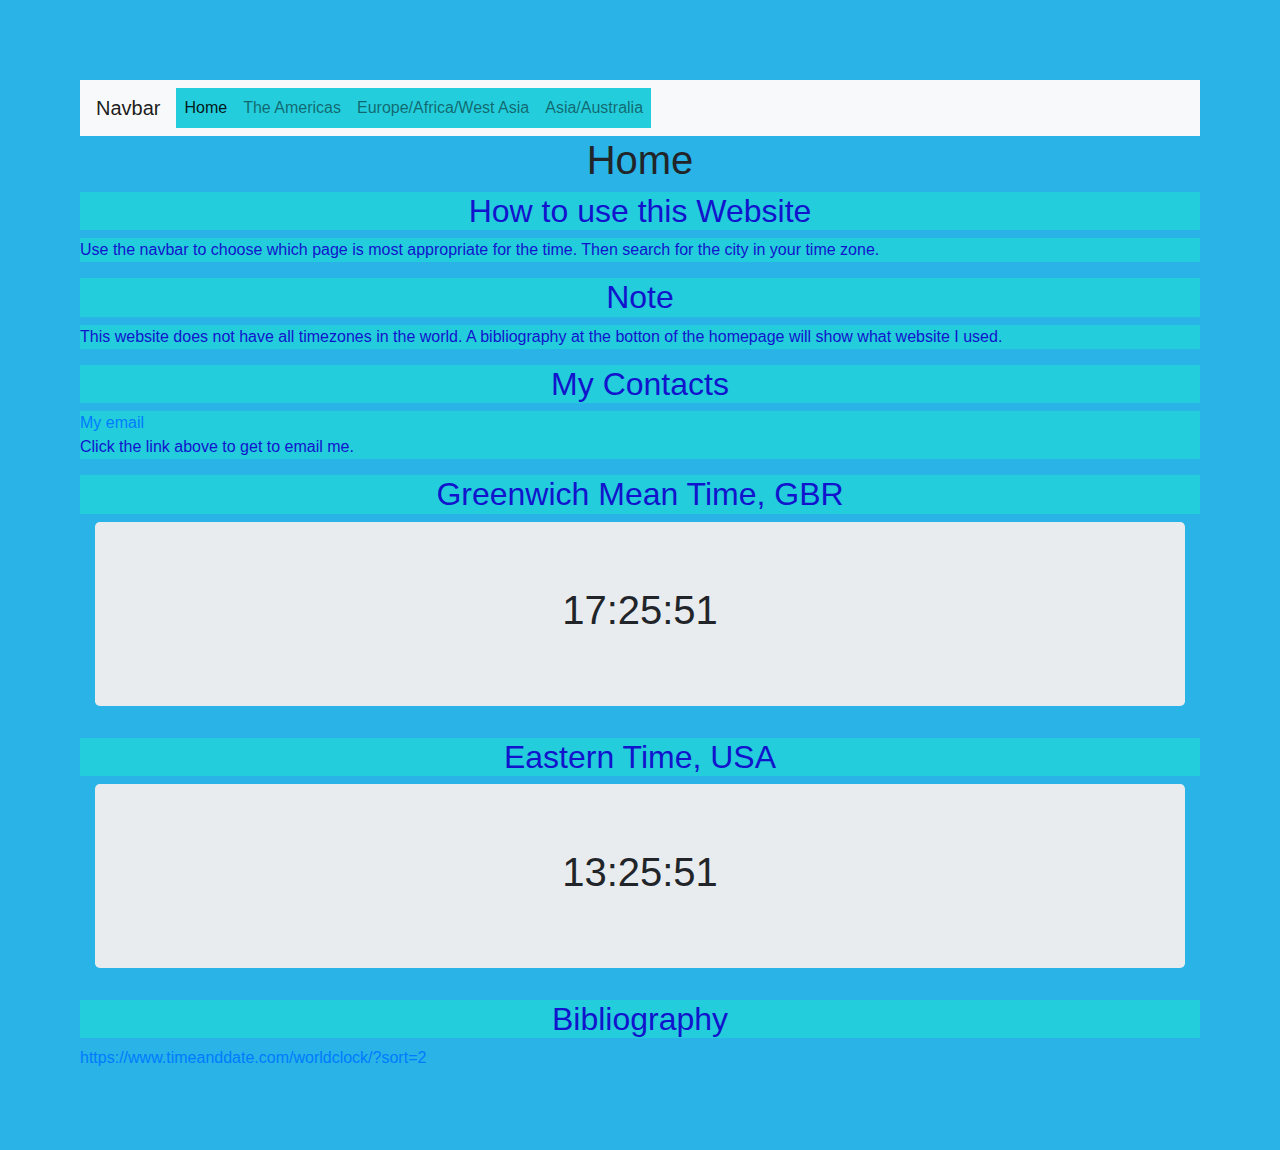
<file: index.html>
<!DOCTYPE html>
<html>
    <head>
        <meta name="viewport" content="width=device-width, initial-scale=1, shrink-to-fit=no">
        <link rel="stylesheet" href="https://maxcdn.bootstrapcdn.com/bootstrap/4.0.0/css/bootstrap.min.css" integrity="sha384-Gn5384xqQ1aoWXA+058RXPxPg6fy4IWvTNh0E263XmFcJlSAwiGgFAW/dAiS6JXm" crossorigin="anonymous">
        <title>World Clock</title>
        <script src="https://code.jquery.com/jquery-3.2.1.slim.min.js" integrity="sha384-KJ3o2DKtIkvYIK3UENzmM7KCkRr/rE9/Qpg6aAZGJwFDMVNA/GpGFF93hXpG5KkN" crossorigin="anonymous"></script>
        <script src="https://cdnjs.cloudflare.com/ajax/libs/popper.js/1.12.9/umd/popper.min.js" integrity="sha384-ApNbgh9B+Y1QKtv3Rn7W3mgPxhU9K/ScQsAP7hUibX39j7fakFPskvXusvfa0b4Q" crossorigin="anonymous"></script>
        <script src="https://maxcdn.bootstrapcdn.com/bootstrap/4.0.0/js/bootstrap.min.js" integrity="sha384-JZR6Spejh4U02d8jOt6vLEHfe/JQGiRRSQQxSfFWpi1MquVdAyjUar5+76PVCmYl" crossorigin="anonymous"></script>
		<link rel = "stylesheet" href="stylesheet.css">
		<script src="https://ajax.googleapis.com/ajax/libs/jquery/3.3.1/jquery.min.js"></script>
    </head>
    <body>
		<nav class="navbar navbar-expand-lg navbar-light bg-light">
  			<a class="navbar-brand" href="#">Navbar</a>
  			<button class="navbar-toggler" type="button" data-toggle="collapse" data-target="#navbarSupportedContent" aria-controls="navbarSupportedContent" aria-expanded="false" aria-label="Toggle navigation">
    			<span class="navbar-toggler-icon"></span>
  			</button>

  			<div class="collapse navbar-collapse" id="navbarSupportedContent">
    			<ul class="navbar-nav mr-auto">
      				<li class="nav-item active">
        				<a class="nav-link" href="index.html">Home <span class="sr-only">(current)</span></a>
      				</li>
      				<li class="nav-item">
        				<a class="nav-link" href="page2.html">The Americas</a>
      				</li>
					<li class="nav-item">
        				<a class="nav-link" href="page3.html">Europe/Africa/West Asia</a>
      				</li>
					<li class="nav-item">
        				<a class="nav-link" href="page4.html">Asia/Australia</a>
      				</li>
    			</ul>
  			</div>
		</nav>
		<div class="text-center">
			<h1>Home</h1>
		</div>
		<h2>How to use this Website</h2>
		<p>Use the navbar to choose which page is most appropriate for the time. Then search for the city in your time zone.</p>
		<h2>Note</h2>
		<p>This website does not have all timezones in the world. A bibliography at the botton of the homepage will show what website I used.</p>
		<h2>My Contacts</h2>
		<address>
			<a href="mailto:aadit.akhil@gmail.com">My email</a><br>
            		Click the link above to get to email me.<br>
         	</address>
		<h2>Greenwich Mean Time, GBR</h2>
		<div class = "container">
            <div class = "jumbotron text-center">
                <h1 id="greenwich">Text goes here</h1>
            </div>
        </div>
		<h2>Eastern Time, USA</h2>
		<div class = "container">
            <div class = "jumbotron text-center">
                <h1 id="eastern">Text goes here</h1>
            </div>
        </div>
		<script type="text/javascript">
			$(document).ready(function () {
				function showTime() {
					var date = new Date();
					var hours = date.getHours();
					var h = date.getHours();
					var minutes = date.getMinutes();
					var seconds = date.getSeconds();
					
					hours += 4
					$('#greenwich').text(hours + ":" + minutes + ":" + seconds);
					$('#eastern').text(h +":" + minutes + ":" + seconds);
					setTimeout(showTime, 1000);
				}
				showTime();
			});
            </script>
		<h2>Bibliography</h2>
		<a href="https://www.timeanddate.com/worldclock/?sort=2">https://www.timeanddate.com/worldclock/?sort=2</a>
	</body>
</file>
<file: stylesheet.css>
/*Correct syntax for importing stylesheet into pages is:
<link rel = "stylesheet" href = "stylesheet.css">
*/
body {
	background-color: #29b3e7;
	margin: 5em
}

h2,p,address, ul {
	color: #1114cc;
	background-color: #24cddb;
}
h2 {
	text-align: center;
}
</file>
